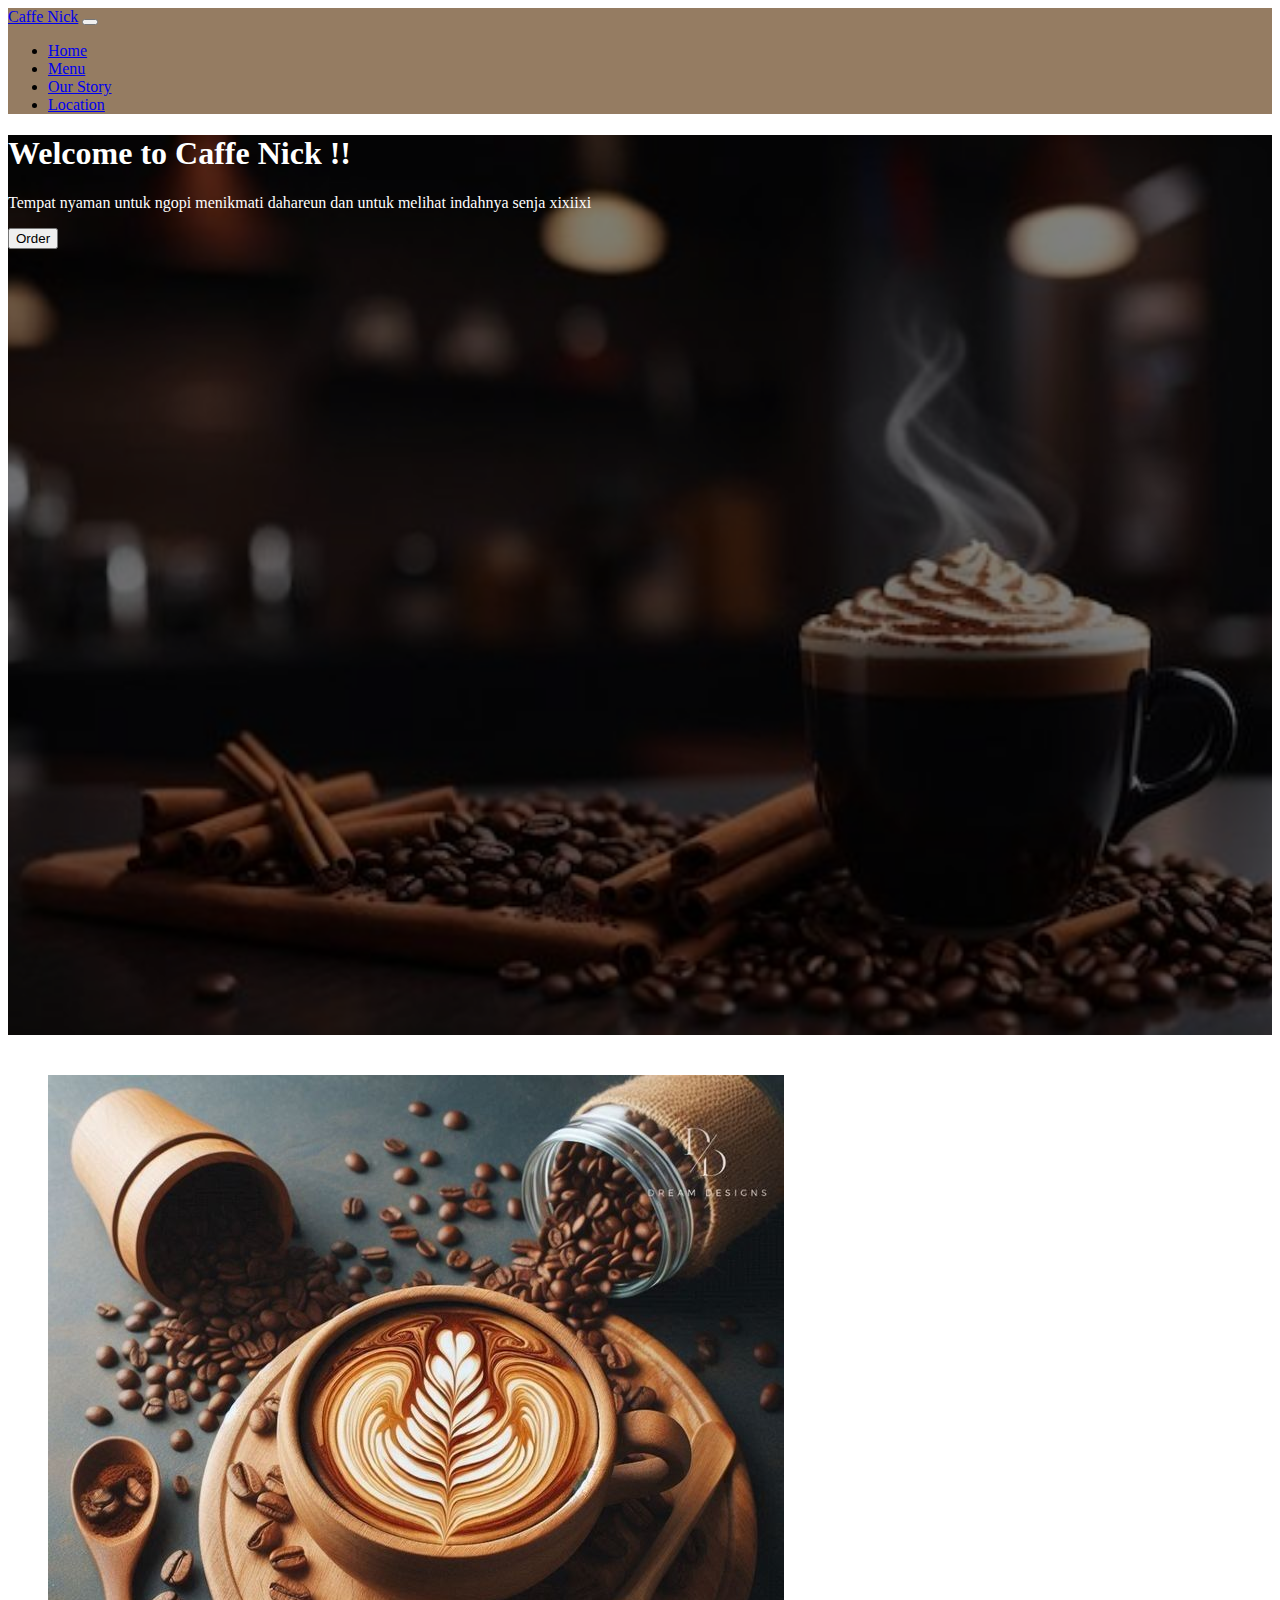
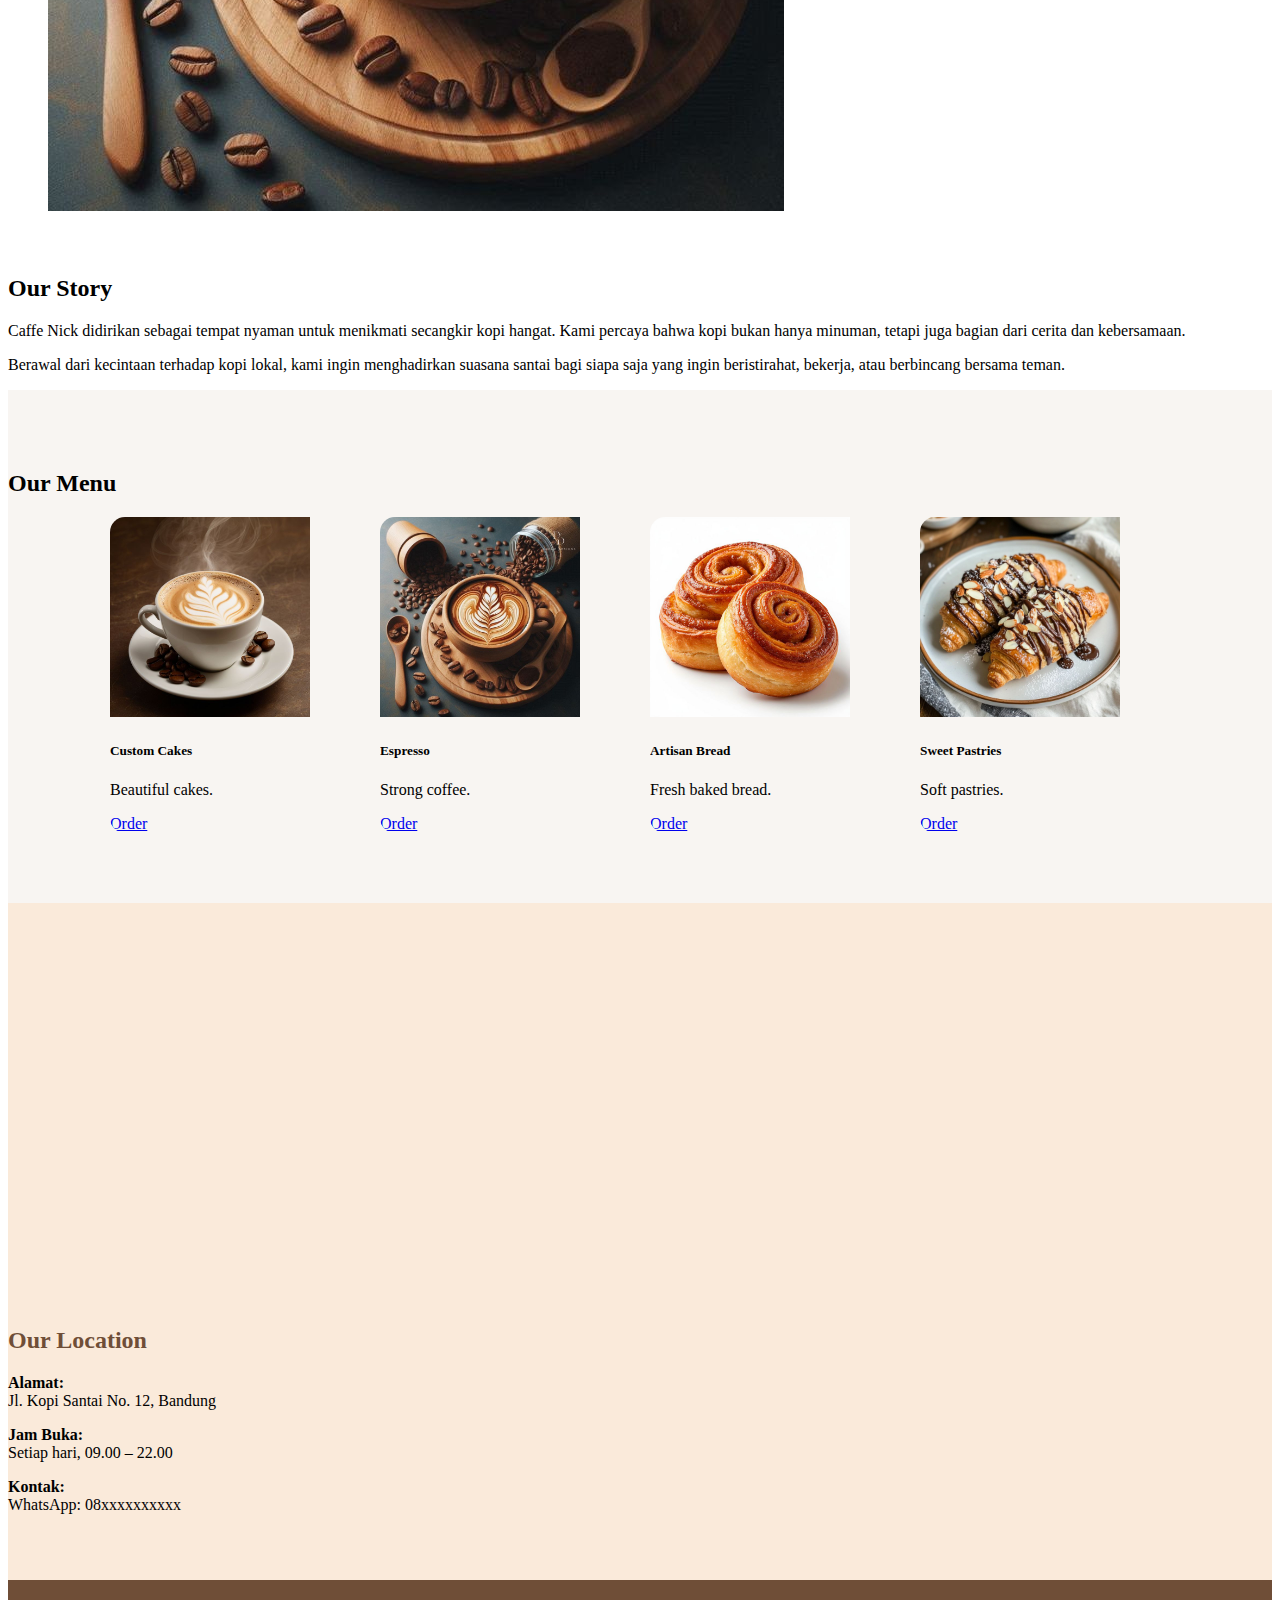
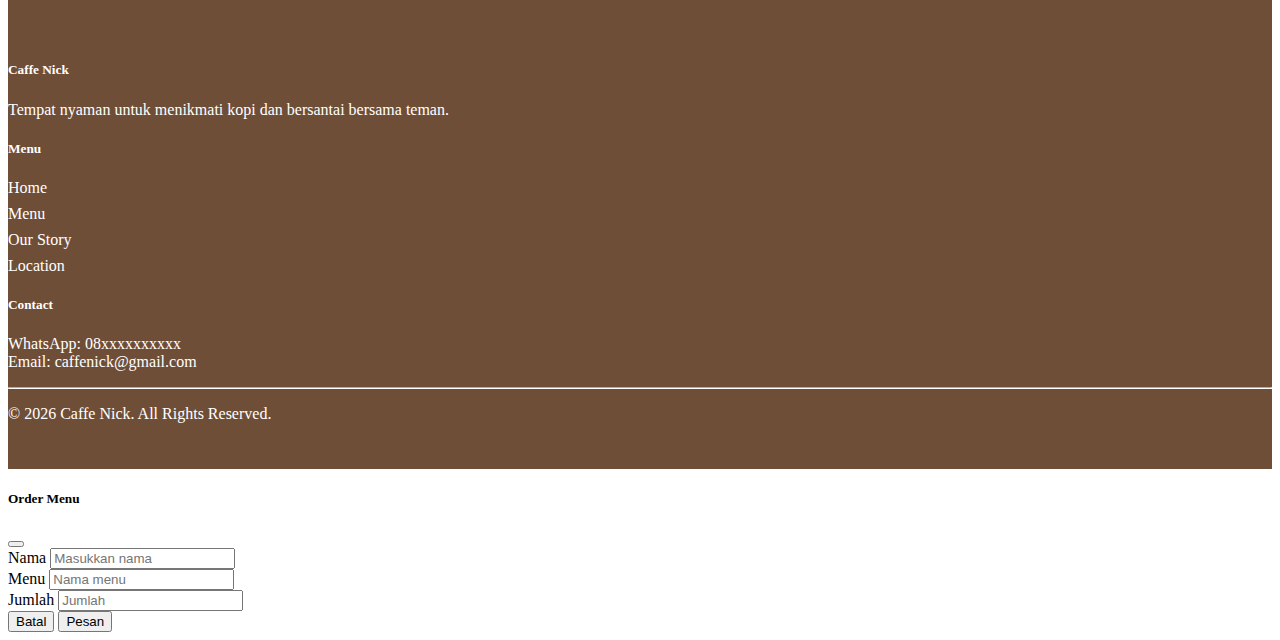
<file: index.html>
<!DOCTYPE html>
<html lang="en">
<head>
    <meta charset="UTF-8">
    <meta name="viewport" content="width=device-width, initial-scale=1.0">
    <title>website caffe</title>

    <!--INI CSS-->
     <link rel="stylesheet" href="style.css">

     <!--INI SYNTAX BOOSTRAP-->
     <link href="https://cdn.jsdelivr.net/npm/bootstrap@5.3.8/dist/css/bootstrap.min.css" rel="stylesheet" integrity="sha384-sRIl4kxILFvY47J16cr9ZwB07vP4J8+LH7qKQnuqkuIAvNWLzeN8tE5YBujZqJLB" crossorigin="anonymous">
    <script src="https://cdn.jsdelivr.net/npm/bootstrap@5.3.8/dist/js/bootstrap.bundle.min.js"></script>

</head>
<body>

    <!--NAVBAR-->
   <nav class="navbar navbar-expand-lg fixed-top navbar-warna">
  <div class="container">

    <!-- BRAND -->
    <a class="navbar-brand fw-bold" href="#">Caffe Nick</a>

    <!-- TOGGLER -->
    <button class="navbar-toggler" type="button" 
      data-bs-toggle="collapse" 
      data-bs-target="#navbarNav">
      <span class="navbar-toggler-icon"></span>
    </button>

    <div class="collapse navbar-collapse" id="navbarNav">
      <ul class="navbar-nav ms-auto">
        <li class="nav-item">
          <a class="nav-link active" aria-current="page" href="#">Home</a>
        </li>
        <li class="nav-item">
          <a class="nav-link" href="#menu">Menu</a>
        </li>
        <li class="nav-item">
          <a class="nav-link" href="#story">Our Story</a>
        </li>
        <li class="nav-item">
          <a class="nav-link" href="#location">Location</a>
        </li>
      </ul>
    </div>
  </div>
</nav>

    <!--HOME-->
    <section class="home d-flex align-items-center">
        <div class="container home-content">
            <div class="row">
                <div class="col-md-6">
                        <h1 class="display-4 fw-bold">Welcome to Caffe Nick !!</h1>
                        <p class="mt-3">
                            Tempat nyaman untuk ngopi menikmati dahareun dan untuk
                            melihat indahnya senja xixiixi
                        </p>
                        <button 
                          class="btn btn-warning"
                          data-bs-toggle="modal"
                          data-bs-target="#orderModal">
                          Order
                        </button>

                </div>
            </div>
        </div>      
    </section> 

 <!-- OUR STORY -->
<section id="story" class="story-section">
  <div class="container">
    <div class="row align-items-center">

      <!-- FOTO -->
      
      <div class="col-md-6 mb-4 mb-md-0">
  <div class="story-img-wrapper">
    <img src="kopi1.jpg" class="img-fluid story-img" alt="Our Story">
  </div>
</div>

      <!-- CERITA -->
      <div class="col-md-6">
        <h2 class="fw-bold mb-3">Our Story</h2>
        <p>
          Caffe Nick didirikan sebagai tempat nyaman untuk menikmati secangkir kopi hangat.
          Kami percaya bahwa kopi bukan hanya minuman, tetapi juga bagian dari cerita dan kebersamaan.
        </p>
        <p>
          Berawal dari kecintaan terhadap kopi lokal, kami ingin menghadirkan suasana santai
          bagi siapa saja yang ingin beristirahat, bekerja, atau berbincang bersama teman.
        </p>
      </div>

    </div>
  </div>
</section>

   <!-- MENU -->
<section id="menu" class="menu-section">
  <div class="container">
    <h2 class="text-center mb-4 fw-bold">Our  Menu</h2>

    <div class="menu-scroll">

      
      <div class="card menu-card">
        <img src="kopi2.jpg" class="card-img-top">
        <div class="card-body text-center">
          <h5 class="card-title">Custom Cakes</h5>
          <p class="card-text">Beautiful cakes.</p>
          <a href="#" class="btn btn-warning">Order</a>
        </div>
      </div>

      <div class="card menu-card">
        <img src="kopi1.jpg" class="card-img-top">
        <div class="card-body text-center">
          <h5 class="card-title">Espresso</h5>
          <p class="card-text">Strong coffee.</p>
          <a href="#" class="btn btn-warning">Order</a>
        </div>
      </div>

       <div class="card menu-card">
        <img src="kopi3.jpg" class="card-img-top">
        <div class="card-body text-center">
          <h5 class="card-title">Artisan Bread</h5>
          <p class="card-text">Fresh baked bread.</p>
          <a href="#" class="btn btn-warning">Order</a>
        </div>
      </div>

      <div class="card menu-card">
        <img src="kopi4.jpg" class="card-img-top">
        <div class="card-body text-center">
          <h5 class="card-title">Sweet Pastries</h5>
          <p class="card-text">Soft pastries.</p>
          <a href="#" class="btn btn-warning">Order</a>
        </div>
      </div>

  
</section>

   

<!-- LOCATION -->
<section id="location" class="location-section">
  <div class="container">
    <div class="row align-items-center">

      <!-- MAP -->
      <div class="col-md-5 mb-4 mb-md-0">
        <iframe 
          src="https://www.google.com/maps?q=bandung&output=embed"
          class="location-map"
          allowfullscreen=""
          loading="lazy">
        </iframe>
      </div>

      <!-- INFO -->
      <div class="col-md-6">
        <h2 class="fw-bold mb-3">Our Location</h2>

        <p><strong>Alamat:</strong><br>
          Jl. Kopi Santai No. 12, Bandung
        </p>

        <p><strong>Jam Buka:</strong><br>
          Setiap hari, 09.00 – 22.00
        </p>

        <p><strong>Kontak:</strong><br>
          WhatsApp: 08xxxxxxxxxx
        </p>
      </div>

    </div>
  </div>
</section>

<!-- FOOTER -->
<footer class="footer-section">
  <div class="container">
    <div class="row">

      <!-- CAFE INFO -->
      <div class="col-md-4 mb-4">
        <h5 class="fw-bold">Caffe Nick</h5>
        <p>
          Tempat nyaman untuk menikmati kopi
          dan bersantai bersama teman.
        </p>
      </div>

      <!-- MENU LINK -->
      <div class="col-md-4 mb-4">
        <h5 class="fw-bold">Menu</h5>
        <ul class="footer-links">
          <li><a href="#home">Home</a></li>
          <li><a href="#menu">Menu</a></li>
          <li><a href="#story">Our Story</a></li>
          <li><a href="#location">Location</a></li>
        </ul>
      </div>

      <!-- KONTAK -->
      <div class="col-md-4 mb-4">
        <h5 class="fw-bold">Contact</h5>
        <p>
          WhatsApp: 08xxxxxxxxxx <br>
          Email: caffenick@gmail.com
        </p>
      </div>

    </div>

    <hr>

    <p class="text-center mb-0">
      © 2026 Caffe Nick. All Rights Reserved.
    </p>
  </div>
</footer>
<!-- MODAL ORDER -->
<div class="modal fade" id="orderModal" tabindex="-1">
  <div class="modal-dialog">
    <div class="modal-content">

      <div class="modal-header">
        <h5 class="modal-title">Order Menu</h5>
        <button type="button" class="btn-close" data-bs-dismiss="modal"></button>
      </div>

      <div class="modal-body">
        <form>
          <div class="mb-3">
            <label class="form-label">Nama</label>
            <input type="text" class="form-control" placeholder="Masukkan nama">
          </div>

          <div class="mb-3">
            <label class="form-label">Menu</label>
            <input type="text" class="form-control" placeholder="Nama menu">
          </div>

          <div class="mb-3">
            <label class="form-label">Jumlah</label>
            <input type="number" class="form-control" placeholder="Jumlah">
          </div>
        </form>
      </div>

      <div class="modal-footer">
        <button class="btn btn-secondary" data-bs-dismiss="modal">Batal</button>
        <button class="btn btn-success" data-bs-dismiss="modal">Pesan</button>
      </div>

    </div>
  </div>
</div>


</body>
</html>
</file>
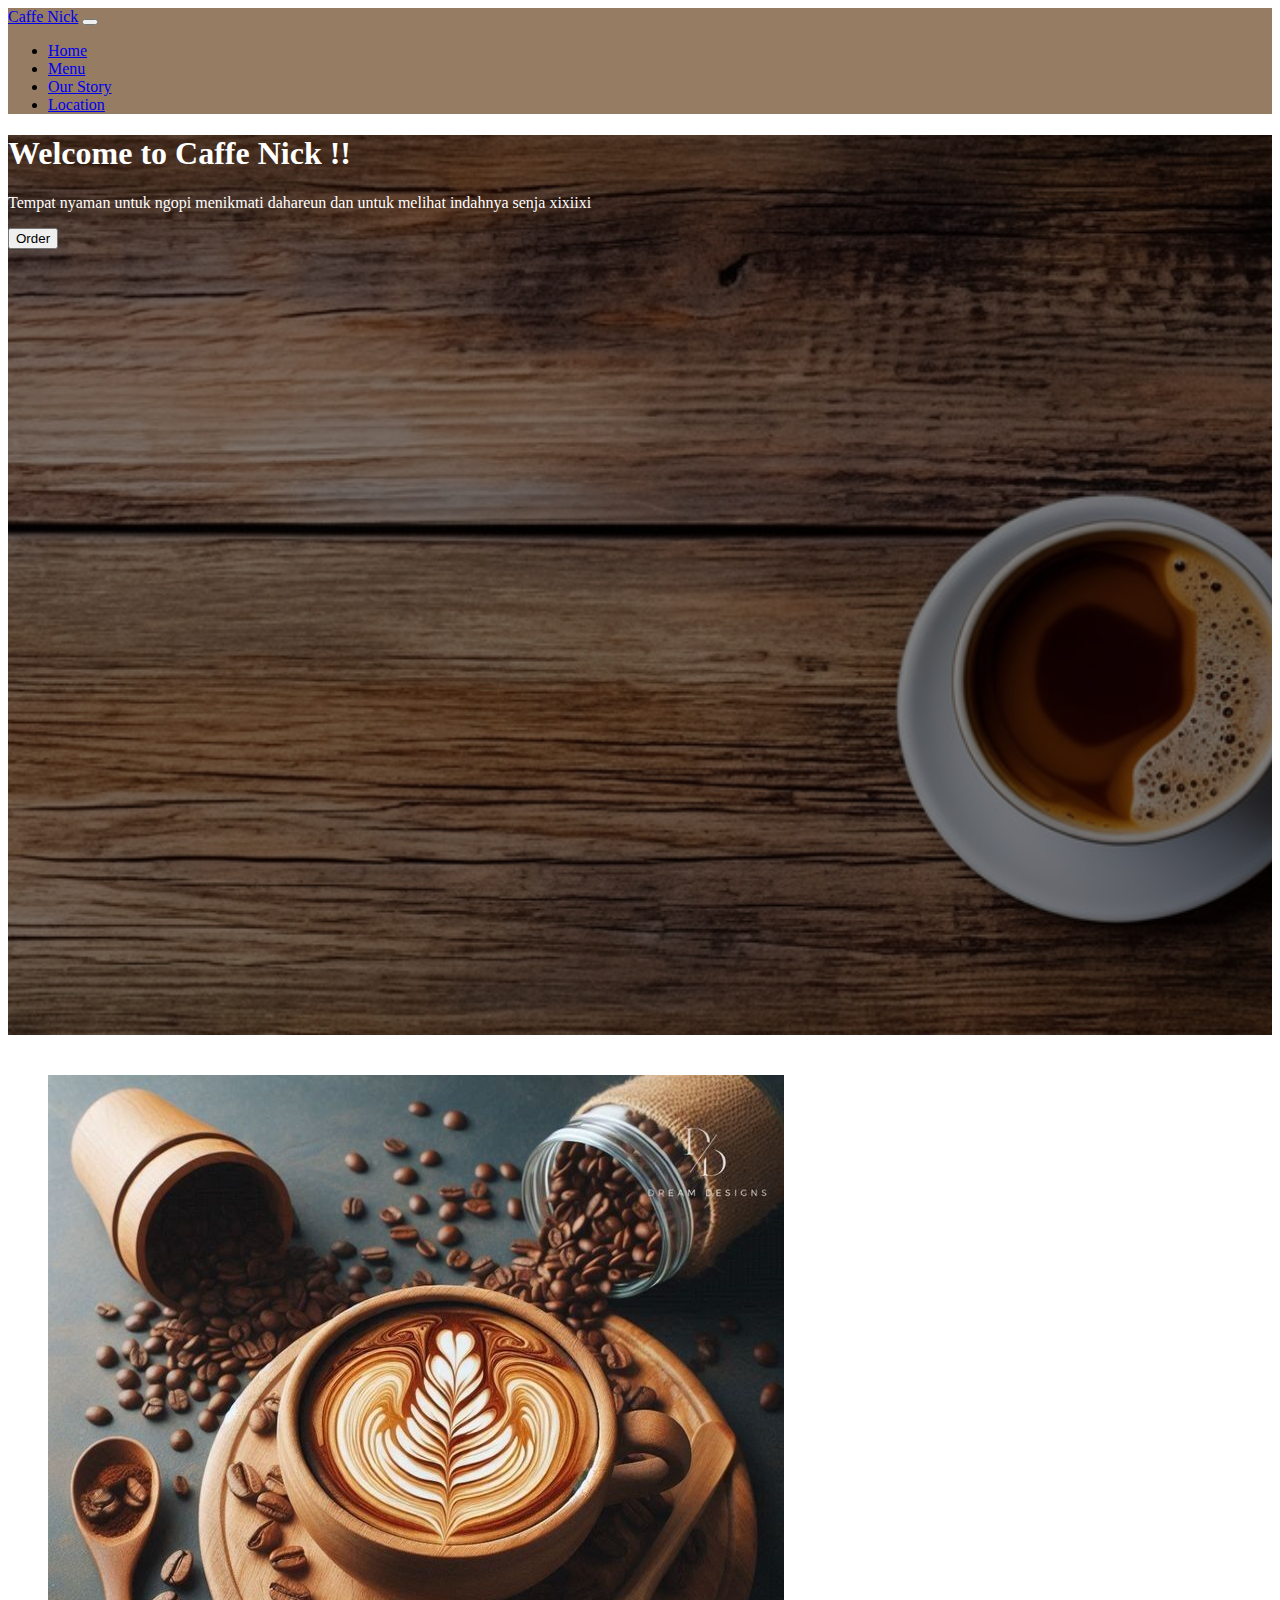
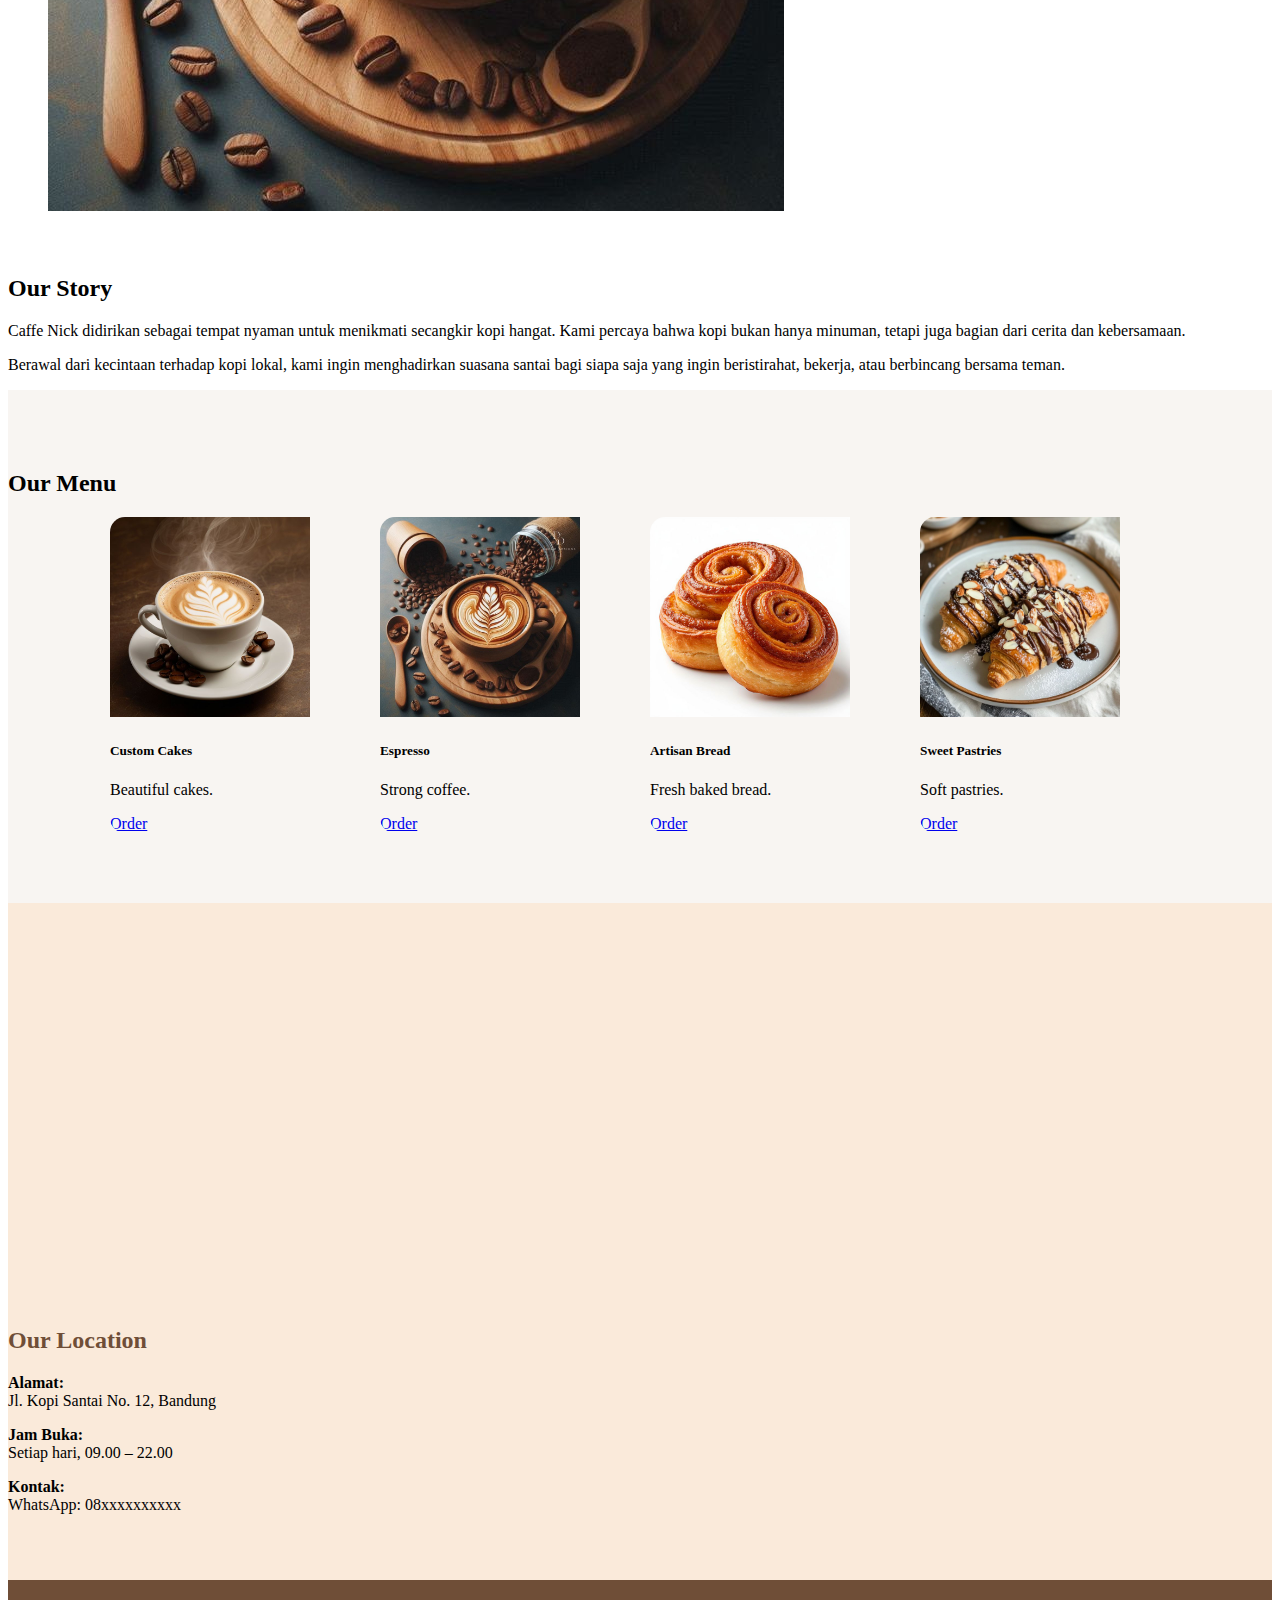
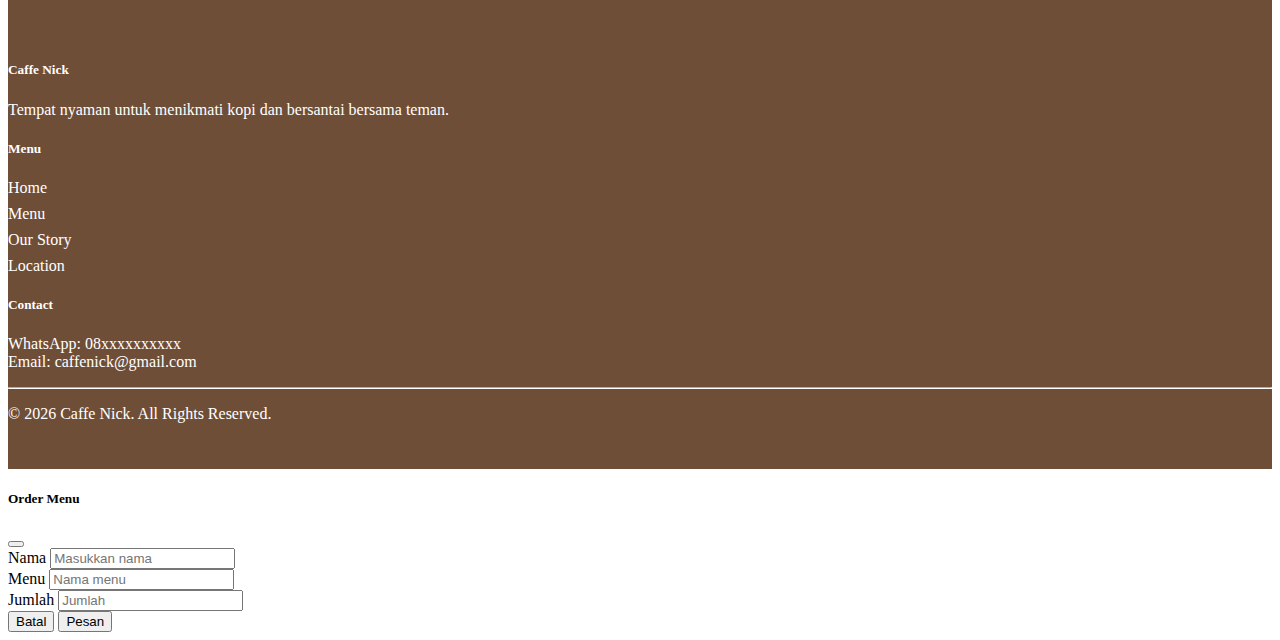
<file: indexrl.html>
<!DOCTYPE html>
<html lang="en">
<head>
    <meta charset="UTF-8">
    <meta name="viewport" content="width=device-width, initial-scale=1.0">
    <title>website caffe</title>

    <!--INI CSS-->
     <link rel="stylesheet" href="stylerl.css">

     <!--INI SYNTAX BOOSTRAP-->
     <link href="https://cdn.jsdelivr.net/npm/bootstrap@5.3.8/dist/css/bootstrap.min.css" rel="stylesheet" integrity="sha384-sRIl4kxILFvY47J16cr9ZwB07vP4J8+LH7qKQnuqkuIAvNWLzeN8tE5YBujZqJLB" crossorigin="anonymous">
    <script src="https://cdn.jsdelivr.net/npm/bootstrap@5.3.8/dist/js/bootstrap.bundle.min.js"></script>

</head>
<body>

    <!--NAVBAR-->
   <nav class="navbar navbar-expand-lg fixed-top navbar-warna">
  <div class="container">

    <!-- BRAND -->
    <a class="navbar-brand fw-bold" href="#">Caffe Nick</a>

    <!-- TOGGLER -->
    <button class="navbar-toggler" type="button" 
      data-bs-toggle="collapse" 
      data-bs-target="#navbarNav">
      <span class="navbar-toggler-icon"></span>
    </button>

    <div class="collapse navbar-collapse" id="navbarNav">
      <ul class="navbar-nav ms-auto">
        <li class="nav-item">
          <a class="nav-link active" aria-current="page" href="#">Home</a>
        </li>
        <li class="nav-item">
          <a class="nav-link" href="#menu">Menu</a>
        </li>
        <li class="nav-item">
          <a class="nav-link" href="#story">Our Story</a>
        </li>
        <li class="nav-item">
          <a class="nav-link" href="#location">Location</a>
        </li>
      </ul>
    </div>
  </div>
</nav>

    <!--HOME-->
    <section class="home d-flex align-items-center">
        <div class="container home-content">
            <div class="row">
                <div class="col-md-6">
                        <h1 class="display-4 fw-bold">Welcome to Caffe Nick !!</h1>
                        <p class="mt-3">
                            Tempat nyaman untuk ngopi menikmati dahareun dan untuk
                            melihat indahnya senja xixiixi
                        </p>
                        <button 
                          class="btn btn-warning"
                          data-bs-toggle="modal"
                          data-bs-target="#orderModal">
                          Order
                        </button>

                </div>
            </div>
        </div>      
    </section> 

 <!-- OUR STORY -->
<section id="story" class="story-section">
  <div class="container">
    <div class="row align-items-center">

      <!-- FOTO -->
      
      <div class="col-md-6 mb-4 mb-md-0">
  <div class="story-img-wrapper">
    <img src="kopi1.jpg" class="img-fluid story-img" alt="Our Story">
  </div>
</div>

      <!-- CERITA -->
      <div class="col-md-6">
        <h2 class="fw-bold mb-3">Our Story</h2>
        <p>
          Caffe Nick didirikan sebagai tempat nyaman untuk menikmati secangkir kopi hangat.
          Kami percaya bahwa kopi bukan hanya minuman, tetapi juga bagian dari cerita dan kebersamaan.
        </p>
        <p>
          Berawal dari kecintaan terhadap kopi lokal, kami ingin menghadirkan suasana santai
          bagi siapa saja yang ingin beristirahat, bekerja, atau berbincang bersama teman.
        </p>
      </div>

    </div>
  </div>
</section>

   <!-- MENU -->
<section id="menu" class="menu-section">
  <div class="container">
    <h2 class="text-center mb-4 fw-bold">Our  Menu</h2>

    <div class="menu-scroll">

      
      <div class="card menu-card">
        <img src="kopi2.jpg" class="card-img-top">
        <div class="card-body text-center">
          <h5 class="card-title">Custom Cakes</h5>
          <p class="card-text">Beautiful cakes.</p>
          <a href="#" class="btn btn-warning">Order</a>
        </div>
      </div>

      <div class="card menu-card">
        <img src="kopi1.jpg" class="card-img-top">
        <div class="card-body text-center">
          <h5 class="card-title">Espresso</h5>
          <p class="card-text">Strong coffee.</p>
          <a href="#" class="btn btn-warning">Order</a>
        </div>
      </div>

       <div class="card menu-card">
        <img src="kopi3.jpg" class="card-img-top">
        <div class="card-body text-center">
          <h5 class="card-title">Artisan Bread</h5>
          <p class="card-text">Fresh baked bread.</p>
          <a href="#" class="btn btn-warning">Order</a>
        </div>
      </div>

      <div class="card menu-card">
        <img src="kopi4.jpg" class="card-img-top">
        <div class="card-body text-center">
          <h5 class="card-title">Sweet Pastries</h5>
          <p class="card-text">Soft pastries.</p>
          <a href="#" class="btn btn-warning">Order</a>
        </div>
      </div>

  
</section>

   

<!-- LOCATION -->
<section id="location" class="location-section">
  <div class="container">
    <div class="row align-items-center">

      <!-- MAP -->
      <div class="col-md-5 mb-4 mb-md-0">
        <iframe 
          src="https://www.google.com/maps?q=bandung&output=embed"
          class="location-map"
          allowfullscreen=""
          loading="lazy">
        </iframe>
      </div>

      <!-- INFO -->
      <div class="col-md-6">
        <h2 class="fw-bold mb-3">Our Location</h2>

        <p><strong>Alamat:</strong><br>
          Jl. Kopi Santai No. 12, Bandung
        </p>

        <p><strong>Jam Buka:</strong><br>
          Setiap hari, 09.00 – 22.00
        </p>

        <p><strong>Kontak:</strong><br>
          WhatsApp: 08xxxxxxxxxx
        </p>
      </div>

    </div>
  </div>
</section>

<!-- FOOTER -->
<footer class="footer-section">
  <div class="container">
    <div class="row">

      <!-- CAFE INFO -->
      <div class="col-md-4 mb-4">
        <h5 class="fw-bold">Caffe Nick</h5>
        <p>
          Tempat nyaman untuk menikmati kopi
          dan bersantai bersama teman.
        </p>
      </div>

      <!-- MENU LINK -->
      <div class="col-md-4 mb-4">
        <h5 class="fw-bold">Menu</h5>
        <ul class="footer-links">
          <li><a href="#home">Home</a></li>
          <li><a href="#menu">Menu</a></li>
          <li><a href="#story">Our Story</a></li>
          <li><a href="#location">Location</a></li>
        </ul>
      </div>

      <!-- KONTAK -->
      <div class="col-md-4 mb-4">
        <h5 class="fw-bold">Contact</h5>
        <p>
          WhatsApp: 08xxxxxxxxxx <br>
          Email: caffenick@gmail.com
        </p>
      </div>

    </div>

    <hr>

    <p class="text-center mb-0">
      © 2026 Caffe Nick. All Rights Reserved.
    </p>
  </div>
</footer>
<!-- MODAL ORDER -->
<div class="modal fade" id="orderModal" tabindex="-1">
  <div class="modal-dialog">
    <div class="modal-content">

      <div class="modal-header">
        <h5 class="modal-title">Order Menu</h5>
        <button type="button" class="btn-close" data-bs-dismiss="modal"></button>
      </div>

      <div class="modal-body">
        <form>
          <div class="mb-3">
            <label class="form-label">Nama</label>
            <input type="text" class="form-control" placeholder="Masukkan nama">
          </div>

          <div class="mb-3">
            <label class="form-label">Menu</label>
            <input type="text" class="form-control" placeholder="Nama menu">
          </div>

          <div class="mb-3">
            <label class="form-label">Jumlah</label>
            <input type="number" class="form-control" placeholder="Jumlah">
          </div>
        </form>
      </div>

      <div class="modal-footer">
        <button class="btn btn-secondary" data-bs-dismiss="modal">Batal</button>
        <button class="btn btn-success" data-bs-dismiss="modal">Pesan</button>
      </div>

    </div>
  </div>
</div>


</body>
</html>
</file>
<file: style.css>
.home{
    height: 100vh;
    background-image: url("kopi6.jpg");
    background-size: cover;
    background-position: center;
    position: relative;
    color: white;
}

.home::before{
    content: "";
    position: absolute;
    inset: 0;
    background: rgba(0,0,0,0.5);
}

.home-content{
    position: relative;
    z-index: 1;
}

.navbar-warna{
    background-color: #957C62;
}

/* MENU SECTION */
.menu-section {
  background-color: #f8f5f2;
  padding: 60px 0;
  align-items: center;
}


.menu-scroll {
  display: flex;
  gap: 20px;
  overflow-x: auto;      
  padding-bottom: 10px;
  justify-content: center;
}


.menu-scroll::-webkit-scrollbar {
  display: none;
}


.menu-card {
  min-width: 250px;      
  border: none;
  border-radius: 15px;
  overflow: hidden;
  flex-shrink: 0;       
  transition: transform 0.3s;
}

.menu-card:hover {
  transform: translateY(-8px);
}


.menu-card img {
  height: 200px;
  object-fit: cover;
}

/*OUR STORY*/
.story-img {
  margin: 20px;
}
.story-img-wrapper {
  background-color: #ffffff; /* putih biar kontras */
  padding: 20px;             /* INI JARAKNYA */
  border-radius: 20px;}

/* LOCATION SECTION */
.location-section {
  padding: 50px 0;
  background-color: #faeada;
}

.location-section h2 {
  color: #6f4e37;
}

/* MAP */
.location-map {
  width: 90%;
  height: 350px;
  border: 0;
  border-radius: 15px;
}


/* FOOTER */
.footer-section {
  background-color: #6f4e37; /* coklat kopi */
  color: #ffffff;
  padding: 60px 0 30px;
}

/* LINK FOOTER */
.footer-links {
  list-style: none;
  padding: 0;
}

.footer-links li {
  margin-bottom: 8px;
}

.footer-links a {
  color: #ffffff;
  text-decoration: none;
}

.footer-links a:hover {
  text-decoration: underline;
}

/* GARIS */
.footer-section hr {
  border-color: white ;
 
  
}

@media (max-width: 768px) {
  .home h1 {
    font-size: 28px;
  }

  .menu-card {
    min-width: 200px;
  }
}
</file>
<file: stylerl.css>
.home{
    height: 100vh;
    background-image: url("kopi5.jpg!sw800");
    background-size: cover;
    background-position: center;
    position: relative;
    color: white;
}

.home::before{
    content: "";
    position: absolute;
    inset: 0;
    background: rgba(0,0,0,0.5);
}

.home-content{
    position: relative;
    z-index: 1;
}

.navbar-warna{
    background-color: #957C62;
}

/* MENU SECTION */
.menu-section {
  background-color: #f8f5f2;
  padding: 60px 0;
  align-items: center;
}


.menu-scroll {
  display: flex;
  gap: 20px;
  overflow-x: auto;      
  padding-bottom: 10px;
  justify-content: center;
}


.menu-scroll::-webkit-scrollbar {
  display: none;
}


.menu-card {
  min-width: 250px;      
  border: none;
  border-radius: 15px;
  overflow: hidden;
  flex-shrink: 0;       
  transition: transform 0.3s;
}

.menu-card:hover {
  transform: translateY(-8px);
}


.menu-card img {
  height: 200px;
  object-fit: cover;
}

/*OUR STORY*/
.story-img {
  margin: 20px;
}
.story-img-wrapper {
  background-color: #ffffff; /* putih biar kontras */
  padding: 20px;             /* INI JARAKNYA */
  border-radius: 20px;}

/* LOCATION SECTION */
.location-section {
  padding: 50px 0;
  background-color: #faeada;
}

.location-section h2 {
  color: #6f4e37;
}

/* MAP */
.location-map {
  width: 90%;
  height: 350px;
  border: 0;
  border-radius: 15px;
}


/* FOOTER */
.footer-section {
  background-color: #6f4e37; /* coklat kopi */
  color: #ffffff;
  padding: 60px 0 30px;
}

/* LINK FOOTER */
.footer-links {
  list-style: none;
  padding: 0;
}

.footer-links li {
  margin-bottom: 8px;
}

.footer-links a {
  color: #ffffff;
  text-decoration: none;
}

.footer-links a:hover {
  text-decoration: underline;
}

/* GARIS */
.footer-section hr {
  border-color: white ;
 
  
}

@media (max-width: 768px) {
  .home h1 {
    font-size: 28px;
  }

  .menu-card {
    min-width: 200px;
  }
}
</file>
